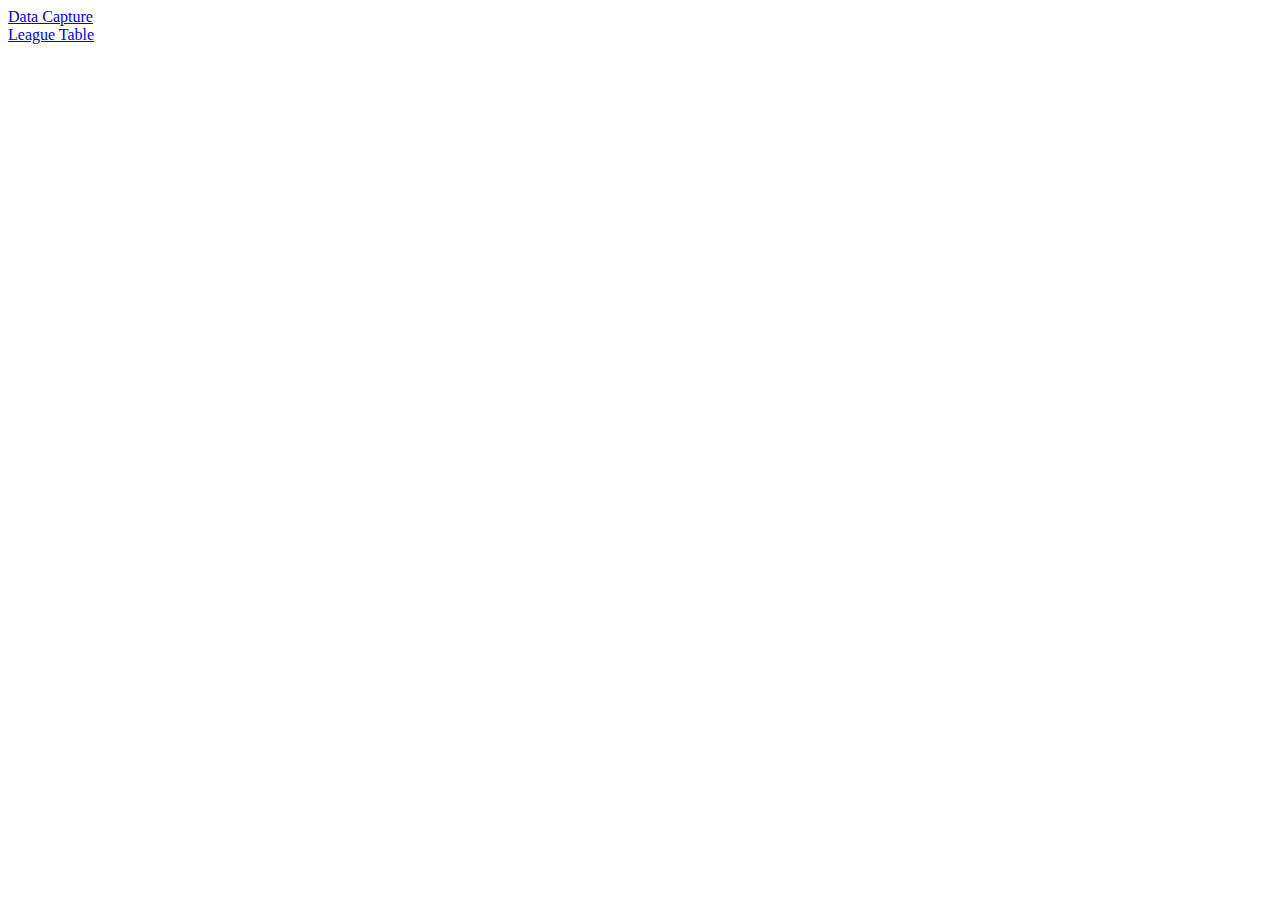
<file: TestProject/Index.html>
﻿<!DOCTYPE html>
<html>
<head>
    <meta charset="utf-8" />
    <title></title>
</head>
<body>
    <div id="DataCapture">
        <a href="DataCapture/DataCapture.html">Data Capture</a><br />
    </div>
    <div id="LeagueTable">
        <a href="CssTricks/CssTricks.html">League Table</a><br />
    </div>
</body>
</html>
</file>
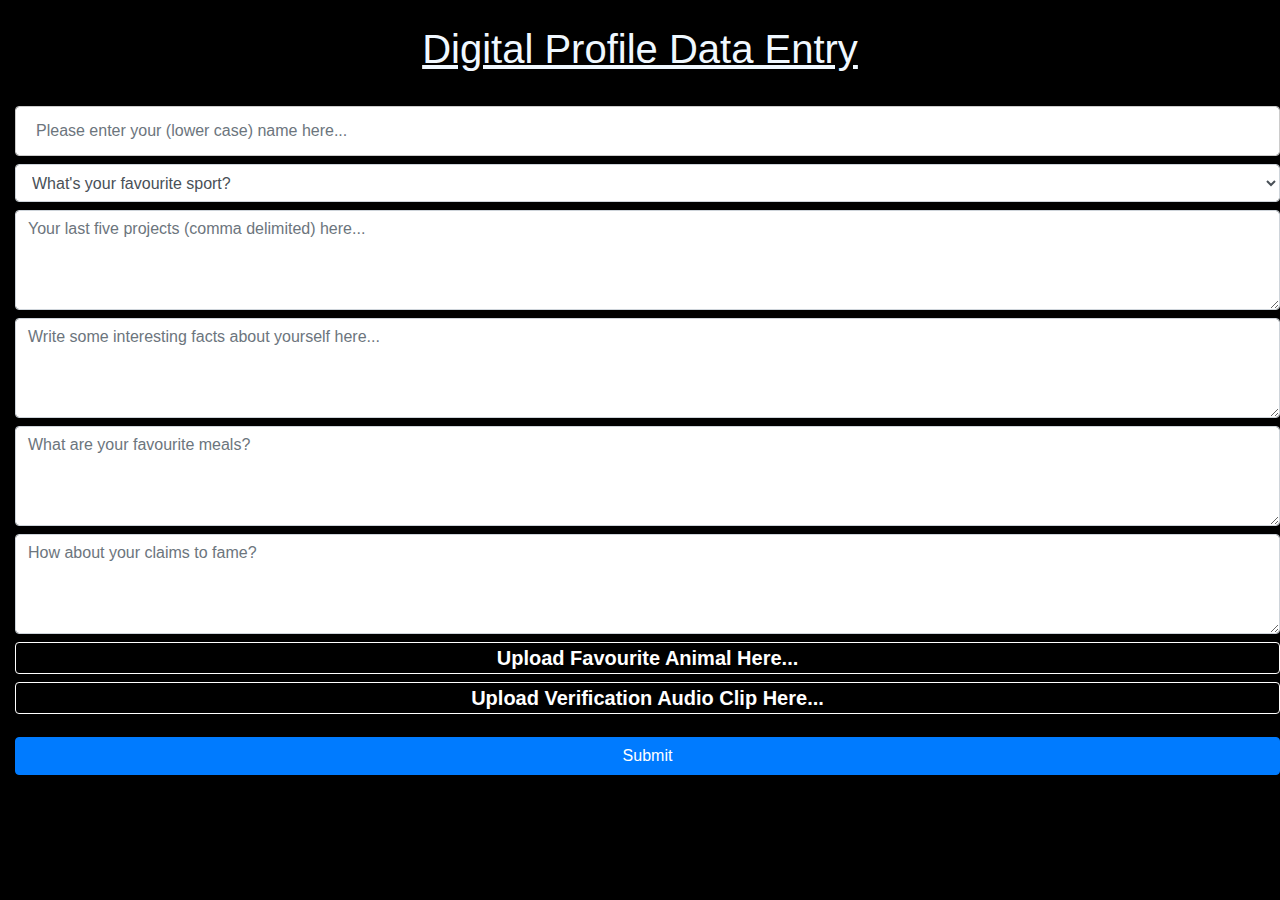
<file: TestProject/DocumentSynthesis/DocumentSynthesis.html>
﻿<!DOCTYPE html>
<html>
<head>
    <meta charset="utf-8" />
    <title></title>
    <link rel="stylesheet" href="https://stackpath.bootstrapcdn.com/bootstrap/4.1.3/css/bootstrap.min.css" />
    <link rel="stylesheet" href="Css/sb-admin.css" />
    <link rel="stylesheet" href="Css/DocumentSynthesis.css" />
</head>
<body>
    <h1>Digital Profile Data Entry</h1>
    <form class="inputForm">
        <fieldset>
            <input type="text" id="userName" class="form-control" placeholder="Please enter your (lower case) name here..." />
            <select id="favouriteSport" class="form-control">
                <option value="-1">What's your favourite sport?</option>
                <option value="0">Football</option>
                <option value="1">Rugby</option>
                <option value="3">MMA</option>
                <option value="4">Cricket</option>
            </select>
            <textarea id="lastFiveProjects" class="form-control" placeholder="Your last five projects (comma delimited) here..."></textarea>
            <textarea id="interestingFacts" class="form-control" placeholder="Write some interesting facts about yourself here..."></textarea>
            <textarea id="favouriteFood" class="form-control" placeholder="What are your favourite meals?"></textarea>
            <textarea id="interestingFacts" class="form-control" placeholder="How about your claims to fame?"></textarea>
        </fieldset>
        <fieldset>
            <input type="file" id="favouriteAnimal" class="inputfile form-control-media" placeholder="TestHere" />
            <label for="favouriteAnimal">Upload Favourite Animal Here...</label>
            <input type="file" name="audioClip" id="AudioClip" class="inputfile form-control-media" />
            <label for="audioClip">Upload Verification Audio Clip Here...</label>
        </fieldset>
        <div id="imgFavouriteAnimal" class="" data-rel-path="UserImages">

        </div>
        <div id="sndAudioClip" class="" data-rel-path="UserAudioClips">

        </div>
        <input type="submit" id="submitButton" class="btn btn-primary" data-rel-path="UserAudioClips" />
    </form>

    <script src="https://code.jquery.com/jquery-3.3.1.min.js"></script>
    <script src="Js/DAL.js"></script>
    <script src="Js/Store.js"></script>
    <script src="Js/Core.js"></script>
    <script src="Js/View.js"></script>
</body>
</html>
</file>
<file: TestProject/DocumentSynthesis/Css/DocumentSynthesis.css>
﻿body {
    background-color: #000000;
}

input[type=text], select, input[type=file] {
    width: 100%;
    padding: 12px 20px;
    margin: 8px 0;
    display: block;
    border: 1px solid #ccc;
    border-radius: 4px;
    box-sizing: border-box;
}

textarea{
    display:block;
    margin-bottom: 8px;
    width: 98.25vw;
    height: 100px;
    border-radius: 4px;
}

.uploadButtonCover {
    position: absolute;
    height: 100%;
    width: 100%;
    z-index: 9999;
    background-color: red;
}

.inputfile {
    width: 0.1px;
    height: 0.1px;
    opacity: 0;
    overflow: hidden;
    position: absolute;
    z-index: -1;
}

.inputfile + label {
    font-size: 1.25em;
    font-weight: 700;
    color: white;
    background-color: black;
    display: inline-block;
    border-radius: 4px;
    border-color: white;
    border-width: 1px;
    width: 100%;
    font-family: "Roboto", -apple-system, BlinkMacSystemFont, "Segoe UI", Roboto, "Helvetica Neue", Arial, sans-serif;
    border-style: solid;
    padding-left: 25px;
    padding-right: 25px;
    text-align: center;
    transition: color .15s ease-in-out,background-color .15s ease-in-out,border-color .15s ease-in-out,box-shadow .15s ease-in-out;
    cursor: pointer;
}

.inputfile:focus + label, .inputfile + label:hover {
    background-color: #007bff;
}

h1{
    margin-bottom: 25px;
    text-align: center;
    color: aliceblue;
    text-decoration: underline;
    margin-top: 25px;
}

.btn-primary {
    margin-top: 15px;
    width: 100%;
}

.inputForm {
    margin-left: 15px;
}

.form-control-media {

}
</file>
<file: TestProject/DocumentSynthesis/Css/sb-admin.css>
/*!
 * Start Bootstrap - SB Admin v5.0.1 (https://startbootstrap.com/template-overviews/sb-admin)
 * Copyright 2013-2018 Start Bootstrap
 * Licensed under MIT (https://github.com/BlackrockDigital/startbootstrap-sb-admin/blob/master/LICENSE)
 */

html {
  position: relative;
  min-height: 100%;
}

body {
  height: 100%;
}

#wrapper {
  display: -webkit-box;
  display: -ms-flexbox;
  display: flex;
}

#wrapper #content-wrapper {
  overflow-x: hidden;
  width: 100%;
  padding-top: 1rem;
  padding-bottom: 80px;
}

body.fixed-nav #content-wrapper {
  margin-top: 56px;
  padding-left: 90px;
}

body.fixed-nav.sidebar-toggled #content-wrapper {
  padding-left: 0;
}

@media (min-width: 768px) {
  body.fixed-nav #content-wrapper {
    padding-left: 225px;
  }
  body.fixed-nav.sidebar-toggled #content-wrapper {
    padding-left: 90px;
  }
}

.scroll-to-top {
  position: fixed;
  right: 15px;
  bottom: 15px;
  display: none;
  width: 50px;
  height: 50px;
  text-align: center;
  color: #fff;
  background: rgba(52, 58, 64, 0.5);
  line-height: 46px;
}

.scroll-to-top:focus, .scroll-to-top:hover {
  color: white;
}

.scroll-to-top:hover {
  background: #343a40;
}

.scroll-to-top i {
  font-weight: 800;
}

.smaller {
  font-size: 0.7rem;
}

.o-hidden {
  overflow: hidden !important;
}

.z-0 {
  z-index: 0;
}

.z-1 {
  z-index: 1;
}

.navbar-nav .form-inline .input-group {
  width: 100%;
}

.navbar-nav .nav-item.active .nav-link {
  color: #fff;
}

.navbar-nav .nav-item.dropdown .dropdown-toggle::after {
  width: 1rem;
  text-align: center;
  float: right;
  vertical-align: 0;
  border: 0;
  font-weight: 900;
  content: '\f105';
  font-family: 'Font Awesome 5 Free';
}

.navbar-nav .nav-item.dropdown.show .dropdown-toggle::after {
  content: '\f107';
}

.navbar-nav .nav-item.dropdown.no-arrow .dropdown-toggle::after {
  display: none;
}

.navbar-nav .nav-item .nav-link:focus {
  outline: none;
}

.navbar-nav .nav-item .nav-link .badge {
  position: absolute;
  margin-left: 0.75rem;
  top: 0.3rem;
  font-weight: 400;
  font-size: 0.5rem;
}

@media (min-width: 768px) {
  .navbar-nav .form-inline .input-group {
    width: auto;
  }
}

.sidebar {
  width: 90px !important;
  background-color: #212529;
  min-height: calc(100vh - 56px);
}

.sidebar .nav-item:last-child {
  margin-bottom: 1rem;
}

.sidebar .nav-item .nav-link {
  text-align: center;
  padding: 0.75rem 1rem;
  width: 90px;
}

.sidebar .nav-item .nav-link span {
  font-size: 0.65rem;
  display: block;
}

.sidebar .nav-item .dropdown-menu {
  position: absolute !important;
  -webkit-transform: none !important;
  transform: none !important;
  left: calc(90px + 0.5rem) !important;
  margin: 0;
}

.sidebar .nav-item .dropdown-menu.dropup {
  bottom: 0;
  top: auto !important;
}

.sidebar .nav-item.dropdown .dropdown-toggle::after {
  display: none;
}

.sidebar .nav-item .nav-link {
  color: rgba(255, 255, 255, 0.5);
}

.sidebar .nav-item .nav-link:active, .sidebar .nav-item .nav-link:focus, .sidebar .nav-item .nav-link:hover {
  color: rgba(255, 255, 255, 0.75);
}

.sidebar.toggled {
  width: 0 !important;
  overflow: hidden;
}

@media (min-width: 768px) {
  .sidebar {
    width: 225px !important;
  }
  .sidebar .nav-item .nav-link {
    display: block;
    width: 100%;
    text-align: left;
    padding: 1rem;
    width: 225px;
  }
  .sidebar .nav-item .nav-link span {
    font-size: 1rem;
    display: inline;
  }
  .sidebar .nav-item .dropdown-menu {
    position: static !important;
    margin: 0 1rem;
    top: 0;
  }
  .sidebar .nav-item.dropdown .dropdown-toggle::after {
    display: block;
  }
  .sidebar.toggled {
    overflow: visible;
    width: 90px !important;
  }
  .sidebar.toggled .nav-item:last-child {
    margin-bottom: 1rem;
  }
  .sidebar.toggled .nav-item .nav-link {
    text-align: center;
    padding: 0.75rem 1rem;
    width: 90px;
  }
  .sidebar.toggled .nav-item .nav-link span {
    font-size: 0.65rem;
    display: block;
  }
  .sidebar.toggled .nav-item .dropdown-menu {
    position: absolute !important;
    -webkit-transform: none !important;
    transform: none !important;
    left: calc(90px + 0.5rem) !important;
    margin: 0;
  }
  .sidebar.toggled .nav-item .dropdown-menu.dropup {
    bottom: 0;
    top: auto !important;
  }
  .sidebar.toggled .nav-item.dropdown .dropdown-toggle::after {
    display: none;
  }
}

.sidebar.fixed-top {
  top: 56px;
  height: calc(100vh - 56px);
  overflow-y: auto;
}

.card-body-icon {
  position: absolute;
  z-index: 0;
  top: -1.25rem;
  right: -1rem;
  opacity: 0.4;
  font-size: 5rem;
  -webkit-transform: rotate(15deg);
  transform: rotate(15deg);
}

@media (min-width: 576px) {
  .card-columns {
    -webkit-column-count: 1;
    column-count: 1;
  }
}

@media (min-width: 768px) {
  .card-columns {
    -webkit-column-count: 2;
    column-count: 2;
  }
}

@media (min-width: 1200px) {
  .card-columns {
    -webkit-column-count: 2;
    column-count: 2;
  }
}

:root {
  --input-padding-x: 0.75rem;
  --input-padding-y: 0.75rem;
}

.card-login {
  max-width: 25rem;
}

.card-register {
  max-width: 40rem;
}

.form-label-group {
  position: relative;
}

.form-label-group > input,
.form-label-group > label {
  padding: var(--input-padding-y) var(--input-padding-x);
  height: auto;
}

.form-label-group > label {
  position: absolute;
  top: 0;
  left: 0;
  display: block;
  width: 100%;
  margin-bottom: 0;
  /* Override default `<label>` margin */
  line-height: 1.5;
  color: #495057;
  border: 1px solid transparent;
  border-radius: 0.25rem;
  -webkit-transition: all 0.1s ease-in-out;
  transition: all 0.1s ease-in-out;
}

.form-label-group input::-webkit-input-placeholder {
  color: transparent;
}

.form-label-group input:-ms-input-placeholder {
  color: transparent;
}

.form-label-group input::-ms-input-placeholder {
  color: transparent;
}

.form-label-group input::placeholder {
  color: transparent;
}

.form-label-group input:not(:placeholder-shown) {
  padding-top: calc(var(--input-padding-y) + var(--input-padding-y) * (2 / 3));
  padding-bottom: calc(var(--input-padding-y) / 3);
}

.form-label-group input:not(:placeholder-shown) ~ label {
  padding-top: calc(var(--input-padding-y) / 3);
  padding-bottom: calc(var(--input-padding-y) / 3);
  font-size: 12px;
  color: #777;
}

footer.sticky-footer {
  display: -webkit-box;
  display: -ms-flexbox;
  display: flex;
  position: absolute;
  right: 0;
  bottom: 0;
  width: calc(100% - 90px);
  height: 80px;
  background-color: #e9ecef;
}

footer.sticky-footer .copyright {
  line-height: 1;
  font-size: 0.8rem;
}

@media (min-width: 768px) {
  footer.sticky-footer {
    width: calc(100% - 225px);
  }
}

body.sidebar-toggled footer.sticky-footer {
  width: 100%;
}

@media (min-width: 768px) {
  body.sidebar-toggled footer.sticky-footer {
    width: calc(100% - 90px);
  }
}
</file>
